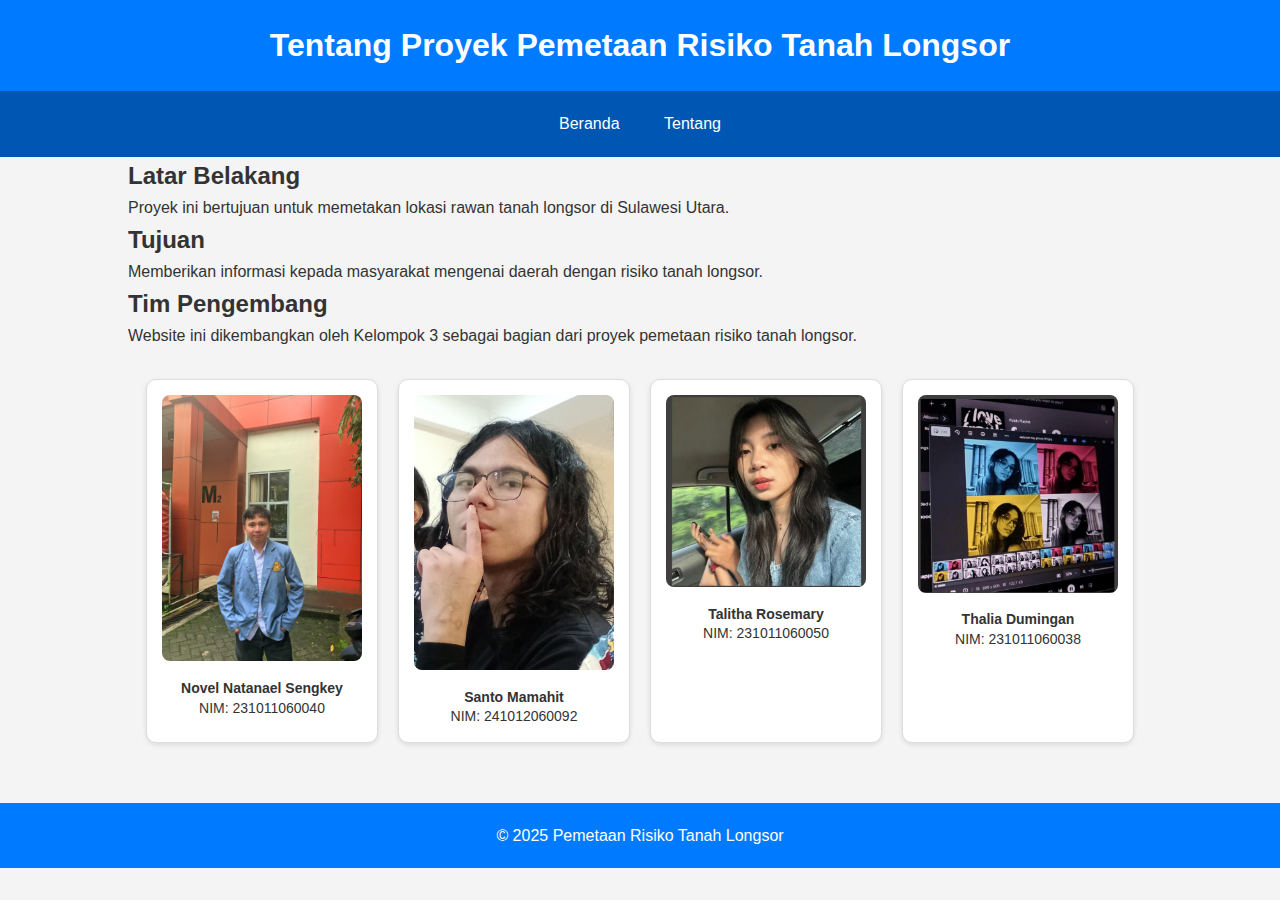
<file: about.html>
<!DOCTYPE html>
<html lang="id">
<head>
    <meta charset="UTF-8">
    <meta name="viewport" content="width=device-width, initial-scale=1.0">
    <title>Tentang Proyek</title>
    <link rel="stylesheet" href="css/style.css">
</head>
<body>
    <header>
        <h1>Tentang Proyek Pemetaan Risiko Tanah Longsor</h1>
    </header>

    <nav>
        <a href="index.html">Beranda</a>
        <a href="about.html">Tentang</a>
    </nav>

    <div class="container">
        <h2>Latar Belakang</h2>
        <p>Proyek ini bertujuan untuk memetakan lokasi rawan tanah longsor di Sulawesi Utara.</p>

        <h2>Tujuan</h2>
        <p>Memberikan informasi kepada masyarakat mengenai daerah dengan risiko tanah longsor.</p>

        <h2>Tim Pengembang</h2>
        <p>Website ini dikembangkan oleh Kelompok 3 sebagai bagian dari proyek pemetaan risiko tanah longsor.</p>

        <div class="anggota-container">
            <div class="anggota">
                <img src="img/FotoNovel.jpg" alt="Anggota 1">
                <p><strong>Novel Natanael Sengkey</strong><br>NIM: 231011060040</p>
            </div>
            <div class="anggota">
                <img src="img/FotoSanto.jpg" alt="Anggota 2">
                <p><strong>Santo Mamahit</strong><br>NIM: 241012060092</p>
            </div>
            <div class="anggota">
                <img src="img/FotoTalitha.jpg" alt="Anggota 3">
                <p><strong>Talitha Rosemary</strong><br>NIM: 231011060050</p>
            </div>
            <div class="anggota">
                <img src="img/FotoThalia.jpg" alt="Anggota 4">
                <p><strong>Thalia Dumingan</strong><br>NIM: 231011060038</p>
            </div>
        </div>
    </div>

    <footer>
        <p>&copy; 2025 Pemetaan Risiko Tanah Longsor</p>
    </footer>
</body>
</html>
</file>
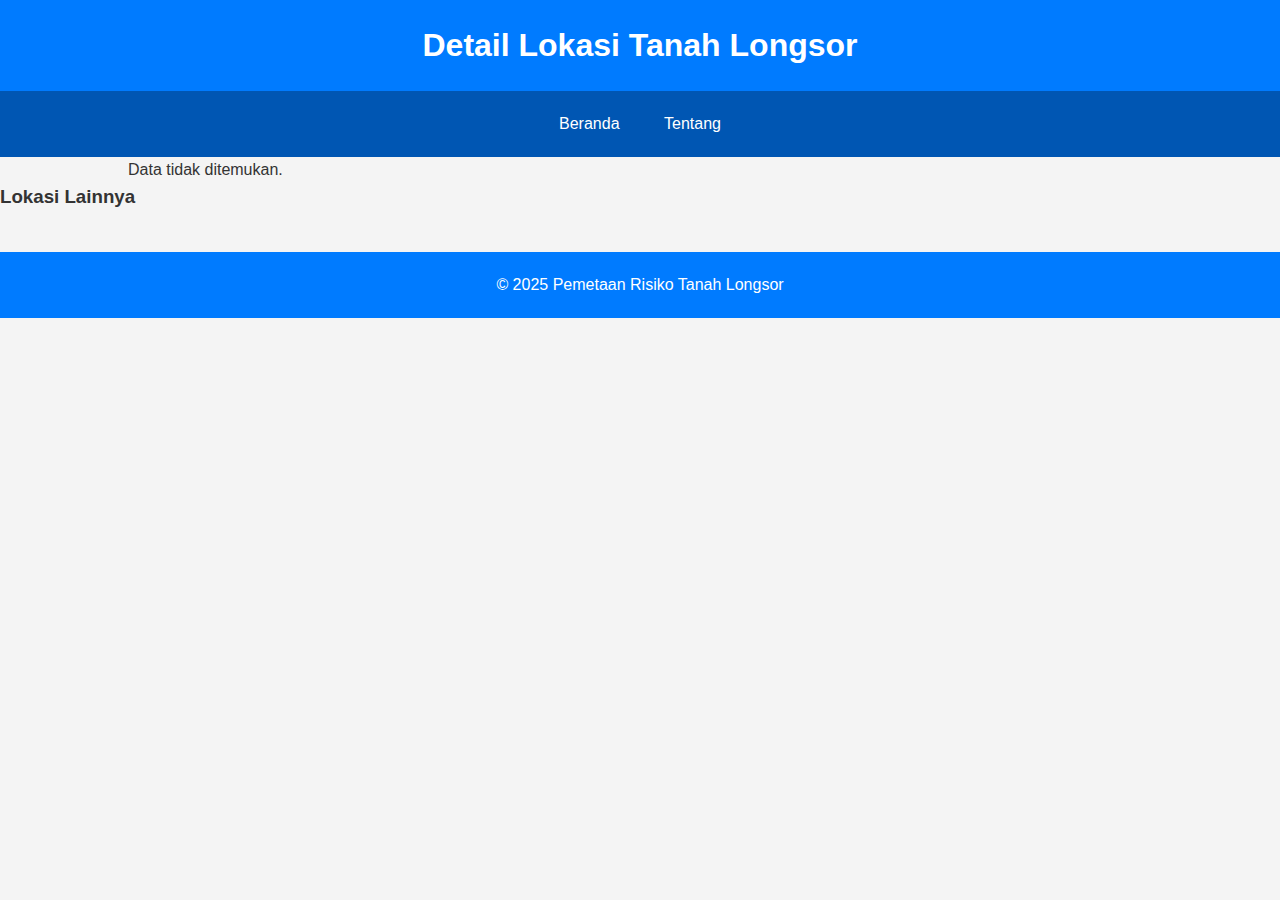
<file: detail.html>
<!DOCTYPE html>
<html lang="id">
<head>
    <meta charset="UTF-8">
    <meta name="viewport" content="width=device-width, initial-scale=1.0">
    <title>Detail Lokasi</title>
    <link rel="stylesheet" href="css/style.css">
    <style>
        .slideshow-container {
            display: flex;
            gap: 10px;
            overflow-x: auto;
            margin-bottom: 20px;
        }
        .slide-img {
            width: 300px;
            height: 200px;
            object-fit: cover;
            border-radius: 8px;
            flex-shrink: 0;
        }
    </style>
</head>
<body>
    <header>
        <h1>Detail Lokasi Tanah Longsor</h1>
    </header>
    <nav>
        <a href="index.html">Beranda</a>
        <a href="about.html">Tentang</a>
    </nav>

    <div class="container">
        <h2 id="nama-lokasi"></h2>
        <div id="slideshow" class="slideshow-container"></div>

        <p><strong>Alamat:</strong> <span id="alamat"></span></p>
        <p><strong>Longitude x:</strong> <span id="longitude"></span></p>
        <p><strong>Latitude y:</strong> <span id="latitude"></span></p>
        <p><strong>Tingkat Risiko:</strong> <span id="risiko"></span></p>
        <p><strong>Penyebab Utama:</strong> <span id="penyebab"></span></p>
        <p><strong>Dampak Potensial:</strong> <span id="dampak"></span></p>
        <p><strong>Jenis Tanah:</strong> <span id="jenis-tanah"></span></p>
        <p><strong>Catatan:</strong> <span id="catatan"></span></p>
        <br>
        <a id="googleMapsLink" href="#" target="_blank" style="display: inline-block; padding: 10px 15px; background: #007BFF; color: #fff; text-decoration: none; border-radius: 3px;">Buka di Google Maps</a>
    </div>

    <h3>Lokasi Lainnya</h3>
    <div class="image-gallery" id="imageGallery"></div>

    <footer>
        <p>&copy; 2025 Pemetaan Risiko Tanah Longsor</p>
    </footer>

    <script>
        const urlParams = new URLSearchParams(window.location.search);
        const id = urlParams.get('id');

        fetch('data/lokasi.json')
            .then(response => response.json())
            .then(data => {
                const lokasi = data.find(l => l.id == id);
                if (lokasi) {
                    document.getElementById('nama-lokasi').textContent = lokasi.nama;
                    document.getElementById('alamat').textContent = lokasi.alamat;
                    document.getElementById('longitude').textContent = lokasi.lng;
                    document.getElementById('latitude').textContent = lokasi.lat;
                    document.getElementById('risiko').textContent = lokasi.risiko;
                    document.getElementById('penyebab').textContent = lokasi.penyebab;
                    document.getElementById('dampak').textContent = lokasi.dampak;
                    document.getElementById('jenis-tanah').textContent = lokasi.jenis_tanah;
                    document.getElementById('catatan').textContent = lokasi.catatan;
                    document.getElementById('googleMapsLink').href = lokasi.googleMapsLink;

                    // === SLIDESHOW IMAGES ===
                    const folderName = lokasi.folder;
                    const slideshowContainer = document.getElementById('slideshow');
                    slideshowContainer.innerHTML = "";

                    for (let i = 1; i <= 5; i++) {
                        const img = document.createElement('img');
                        img.src = `img/${folderName}/${i}.jpg`;
                        img.alt = `${lokasi.nama} - Foto ${i}`;
                        img.className = 'slide-img';
                        img.onerror = function () {
                            this.remove(); // remove if not found
                        };
                        slideshowContainer.appendChild(img);
                    }

                    // === LOKASI LAINNYA ===
                    const galleryContainer = document.getElementById('imageGallery');
                    data.forEach(loc => {
                        if (loc.id != id && loc.folder) {
                            const img = document.createElement('img');
                            img.src = `img/${loc.folder}/1.jpg`;
                            img.alt = loc.nama;
                            img.title = loc.nama;
                            img.className = 'slide-img';
                            img.onerror = function () {
                                this.remove();
                            };
                            img.onclick = () => {
                                window.location.href = `detail.html?id=${loc.id}`;
                            };
                            galleryContainer.appendChild(img);
                        }
                    });
                } else {
                    document.querySelector('.container').innerHTML = '<p>Data tidak ditemukan.</p>';
                }
            })
            .catch(error => {
                console.error('Error fetching data:', error);
                document.querySelector('.container').innerHTML = '<p>Gagal memuat detail lokasi.</p>';
            });
    </script>
</body>
</html>
</file>
<file: css/style.css>
/* Reset dasar */
body, h1, h2, h3, p, ul, li {
    margin: 0;
    padding: 0;
    box-sizing: border-box;
}

body {
    font-family: Arial, sans-serif;
    background-color: #f4f4f4;
    color: #333;
    line-height: 1.6;
}

.container {
    width: 80%;
    margin: auto;
    overflow: hidden;
}

/* Header */
header {
    background: #007BFF;
    color: #fff;
    padding: 20px;
    text-align: center;
}

/* Navigasi */
nav {
    background: #0056b3;
    padding: 10px;
    text-align: center;
}
nav a {
    color: white;
    text-decoration: none;
    padding: 10px 20px;
    display: inline-block;
}
nav a:hover {
    background: #004494;
    border-radius: 5px;
}

/* Peta */
#map {
    width: 100%;
    height: 500px;
    margin-top: 20px;
    border-radius: 10px;
}
.image-gallery {
    display: flex;
    overflow-x: auto;
    gap: 10px;
    padding: 10px 0;
    scroll-snap-type: x mandatory;
}

.image-gallery img {
    height: 150px;
    border-radius: 10px;
    scroll-snap-align: start;
    transition: transform 0.3s ease;
    cursor: pointer;
}

.image-gallery img:hover {
    transform: scale(1.05);
}

.slideshow-container {
    display: flex;
    overflow-x: auto;
    gap: 10px;
    margin-bottom: 20px;
}

.slide-img {
    width: 300px;
    height: 200px;
    border-radius: 5px;
    object-fit: cover;
    flex-shrink: 0;
}


/* Footer */
footer {
    text-align: center;
    padding: 20px;
    background: #007BFF;
    color: white;
    margin-top: 20px;
}

/* Leaflet search */
.leaflet-control-geocoder {
    margin-top: 50px !important; /* geser ke bawah agar tidak menutupi tombol fullscreen */
}

/* === Tambahan untuk about.html: Anggota Kelompok === */
.anggota-container {
    display: flex;
    flex-wrap: wrap;
    justify-content: center;
    gap: 20px;
    margin-top: 30px;
    margin-bottom: 40px;
}

.anggota {
    width: 200px;
    background-color: #ffffff;
    border: 1px solid #ddd;
    border-radius: 10px;
    text-align: center;
    padding: 15px;
    box-shadow: 0 2px 5px rgba(0,0,0,0.1);
    transition: transform 0.2s ease;
}

.anggota:hover {
    transform: scale(1.03);
}

.anggota img {
    width: 100%;
    height: auto;
    border-radius: 8px;
    margin-bottom: 10px;
}

.anggota p {
    font-size: 14px;
    line-height: 1.4;
}
</file>
